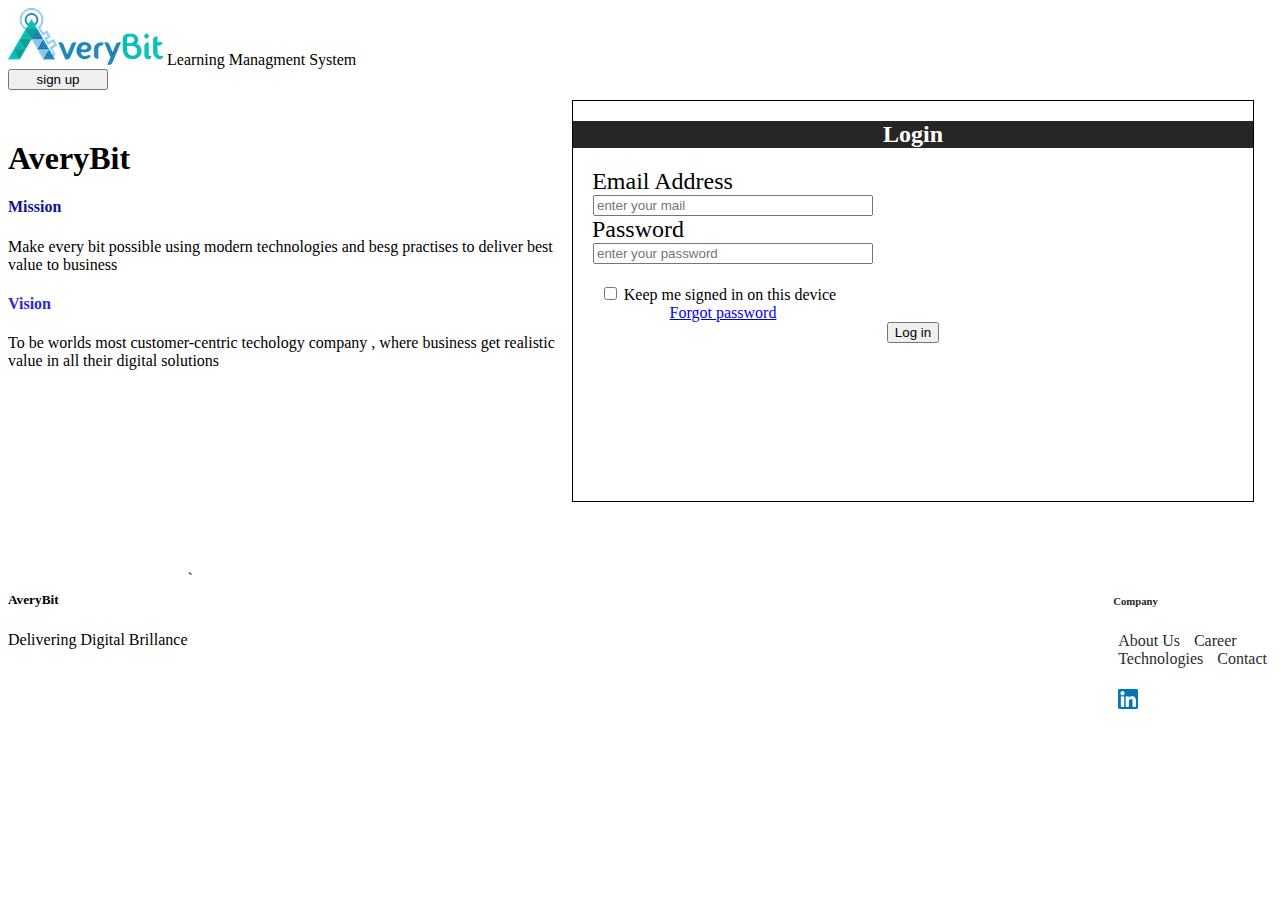
<file: Learning Managment system/index.html>
<!DOCTYPE html>
<html lang="en">
  <head>
    <meta charset="UTF-8" />
    <meta http-equiv="X-UA-Compatible" content="IE=edge" />
    <meta name="viewport" content="width=device-width, initial-scale=1.0" />
    <link rel="shortcut icon" href="favicon.png" type="image/x-icon" />
    <link rel="stylesheet" href="index.css" />
    <title>LMS</title>
  </head>
  <body>
    <header>
      <nav class="navbar bg-light">
        <div class="container-fluid">
          <img src="averybit.jpg" alt="averybit" srcset="" />
          <a class="navbar-brand">Learning Managment System</a>
          <form class="d-flex" role="search">
            <button class="btn btn-outline-success" style ="width: 100px;"type="button" onclick="location.href = 'signup.html';">
              sign up
            </button>
          </form>
        </div>
      </nav>
    </header>
    
      <aside>
        <div class="form">
        <form action="">
          <div class="heading">
            <h2>Login</h2>
          </div>
          <div class="inputmail">
            <label for="inputEmail" class="form-label">Email Address</label
            ><br />
            <input type="email" placeholder="enter your mail"  class="inputtag"/>
          </div>
          <div class="inputpass">
            <label for="inputPassword" class="form-label" style="margin-left: -550px"   >Password</label><br />
            <input type="password" placeholder="enter your password" class="inputtag" />
          </div>
          <div class="checkbox-login">
            <input type="checkbox" />
            <label for="stay-login">Keep me signed in on this device</label>
          </div>
          <span class="" style="margin-left: -380px;">
            <a href="forgotpass.html">Forgot password</a>
          </span>
          <div>
            <button type="button" class="btn btn-primary" onclick="location.href='dashboard.html'">Log in</button>
          </div>

        </form>
    </div>
      </aside>
    <section>
      <div>
        <div><h1>AveryBit</h1></div>
        <div>
          <h4 style="color: rgb(17, 17, 148);">Mission</h4>
          <p style="color: black ;">
            Make every bit possible using modern technologies and besg practises
            to deliver best value to business
          </p>
        </div>
        <div>
          <h4 style="color: rgb(41, 41, 209);">Vision</h4>
          <p style="color:black">
            To be worlds most customer-centric techology company , where
            business get realistic value in all their digital solutions
          </p>
        </div>
      </div>
    </section>
    <div class="div-footer">
    <footer  >
       


            <span id="About">
                <h5>AveryBit</h5>
                <p>Delivering Digital Brillance</p>
            </span>
            <span id="company">
                <h6>Company</h6>
                <div class="link1">
                    <a class="a1" href="https://averybit.com/about/" target="_blank">About Us</a>
                    <a class="a1" href="https://averybit.com/careers/" target="_blank">Career</a>
                </div>
                <div class="link2">
                    <a href="https://averybit.com/technologies/" target="_blank"
                    >Technologies</a
                    >
                    <a href="https://averybit.com/contact/" target="_blank">Contact</a>
                </div>
                <div class="socialmedia">
                    
                    <p><a href="https://www.linkedin.com/company/averybit/mycompany/" target="_blank"><img src="download (1).png" alt="linkedin" height="20" width="20" ></a></p>
                </div>
            </span>
            
        </footer>
    </div>
    <link
      href="https://cdn.jsdelivr.net/npm/bootstrap@5.3.0-alpha1/dist/css/bootstrap.min.css"
      rel="stylesheet"
      integrity="sha384-GLhlTQ8iRABdZLl6O3oVMWSktQOp6b7In1Zl3/Jr59b6EGGoI1aFkw7cmDA6j6gD"
      crossorigin="anonymous"
    />
    <script
      src="https://cdn.jsdelivr.net/npm/bootstrap@5.3.0-alpha1/dist/js/bootstrap.bundle.min.js"
      integrity="sha384-w76AqPfDkMBDXo30jS1Sgez6pr3x5MlQ1ZAGC+nuZB+EYdgRZgiwxhTBTkF7CXvN"
      crossorigin="anonymous"
    ></script>
  </body>
</html>
`
</file>
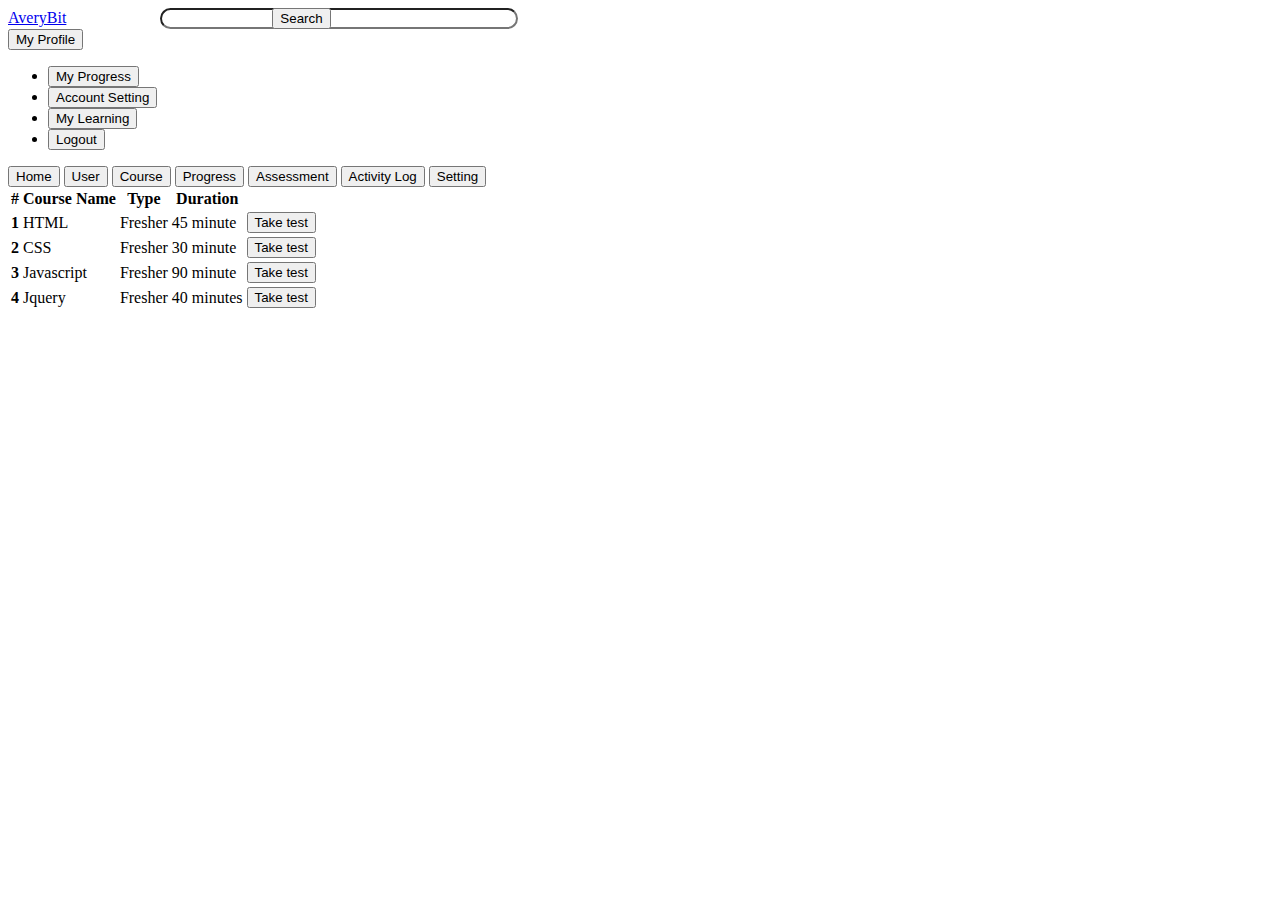
<file: Learning Managment system/assessment.html>
<!DOCTYPE html>
<html lang="en">
<head>
    <meta charset="UTF-8">
    <meta http-equiv="X-UA-Compatible" content="IE=edge">
    <meta name="viewport" content="width=device-width, initial-scale=1.0">
    <link rel="stylesheet" href="assessment.css">
    <title>Document</title>
</head>
<body><nav class="navbar navbar-expand-lg bg-body-tertiary">
    <div class="container-fluid">
      <a class="navbar-brand" href="#">AveryBit</a>
      
      <input type="text" id="search"></input>
      <button class="btn btn-outline-success"  style="margin-left: -250px;">Search</button>
      <div class="dropdown">
        <button class="btn btn-secondary dropdown-toggle" type="button" data-bs-toggle="dropdown" aria-expanded="false">
          My Profile
        </button>
        <ul class="dropdown-menu">
          <li><button class="dropdown-item" type="button" onclick="location.href ='progress.html';">My Progress</button></li>
          <li><button class="dropdown-item" type="button"  onclick="location.href ='setting.html';">Account Setting</button></li>
          <li><button class="dropdown-item" type="button" onclick="location.href ='course.html';">My Learning</button></li>
          <li><button class="dropdown-item" type="button"onclick="location.href ='index.html';">Logout</button></li>
        </ul>
      </div>
  </nav>
  <div class="d-flex align-items-start">
    <div class="nav flex-column nav-pills me-3" id="v-pills-tab" role="tablist" aria-orientation="vertical">
      <button class="nav-link " id="v-pills-home-tab" data-bs-toggle="pill" data-bs-target="#v-pills-home" type="button" role="tab" aria-controls="v-pills-home" aria-selected="true" onclick="location.href='dashboard.html';">Home</button>
      <button class="nav-link" id="v-pills-profile-tab" data-bs-toggle="pill" data-bs-target="#v-pills-profile" type="button" role="tab" aria-controls="v-pills-profile" aria-selected="false" onclick="location.href ='manageuser.html';"> User</button>
      <button class="nav-link" id="v-pills-disabled-tab" data-bs-toggle="pill" data-bs-target="#v-pills-disabled" type="button" role="tab" aria-controls="v-pills-disabled" aria-selected="false" onclick="location.href ='course.html'; " >Course </button>
      <button class="nav-link" id="v-pills-messages-tab" data-bs-toggle="pill" data-bs-target="#v-pills-messages" type="button" role="tab" aria-controls="v-pills-messages" aria-selected="false"onclick="location.href ='progress.html';">Progress </button>
      <button class="nav-link active" id="v-pills-settings-tab" data-bs-toggle="pill" data-bs-target="#v-pills-settings" type="button" role="tab" aria-controls="v-pills-settings" aria-selected="false" onclick="location.href ='assessment.html';">Assessment</button>
      <button class="nav-link" id="v-pills-settings-tab" data-bs-toggle="pill" data-bs-target="#v-pills-settings" type="button" role="tab" aria-controls="v-pills-settings" aria-selected="false" onclick="location.href ='activitylog.html';">Activity Log</button>
      <button class="nav-link" id="v-pills-settings-tab" data-bs-toggle="pill" data-bs-target="#v-pills-settings" type="button" role="tab" aria-controls="v-pills-settings" aria-selected="false" onclick="location.href ='setting.html';">Setting</button>
    </div>
    <table class="table">
        <thead>
          <tr>
            <th scope="col">#</th>
            <th scope="col">Course Name</th>
            <th scope="col">Type</th>
            <th scope="col">Duration</th>
            <th scope="col"></th>
          </tr>
        </thead>
        <tbody>
          <tr>
            <th scope="row">1</th>
            <td>HTML</td>
            <td>Fresher</td>
            <td>45 minute</td>
            <td><button class="btn btn-primary">Take test</button></td>
          </tr>
          <tr>
            <th scope="row">2</th>
            <td>CSS</td>
            <td>Fresher</td>
            <td>30 minute</td>
            <td><button class="btn btn-primary">Take test</button></td>
          </tr>
          <tr>
            <th scope="row">3</th>
            <td >Javascript</td>
            <td>Fresher</td>
            <td>90 minute</td>
            <td><button class="btn btn-primary">Take test</button></td>
          </tr>
          <tr>
            <th scope="row">4</th>
            <td >Jquery</td>
            <td>Fresher</td>
            <td>40 minutes</td>
            <td><button class="btn btn-primary">Take test</button></td>
          </tr>
        </tbody>
      </table>
      <link href="https://cdn.jsdelivr.net/npm/bootstrap@5.3.0-alpha1/dist/css/bootstrap.min.css" rel="stylesheet" integrity="sha384-GLhlTQ8iRABdZLl6O3oVMWSktQOp6b7In1Zl3/Jr59b6EGGoI1aFkw7cmDA6j6gD" crossorigin="anonymous">
      <script src="https://cdn.jsdelivr.net/npm/bootstrap@5.3.0-alpha1/dist/js/bootstrap.bundle.min.js" integrity="sha384-w76AqPfDkMBDXo30jS1Sgez6pr3x5MlQ1ZAGC+nuZB+EYdgRZgiwxhTBTkF7CXvN" crossorigin="anonymous"></script>
</body>
</html>
</file>
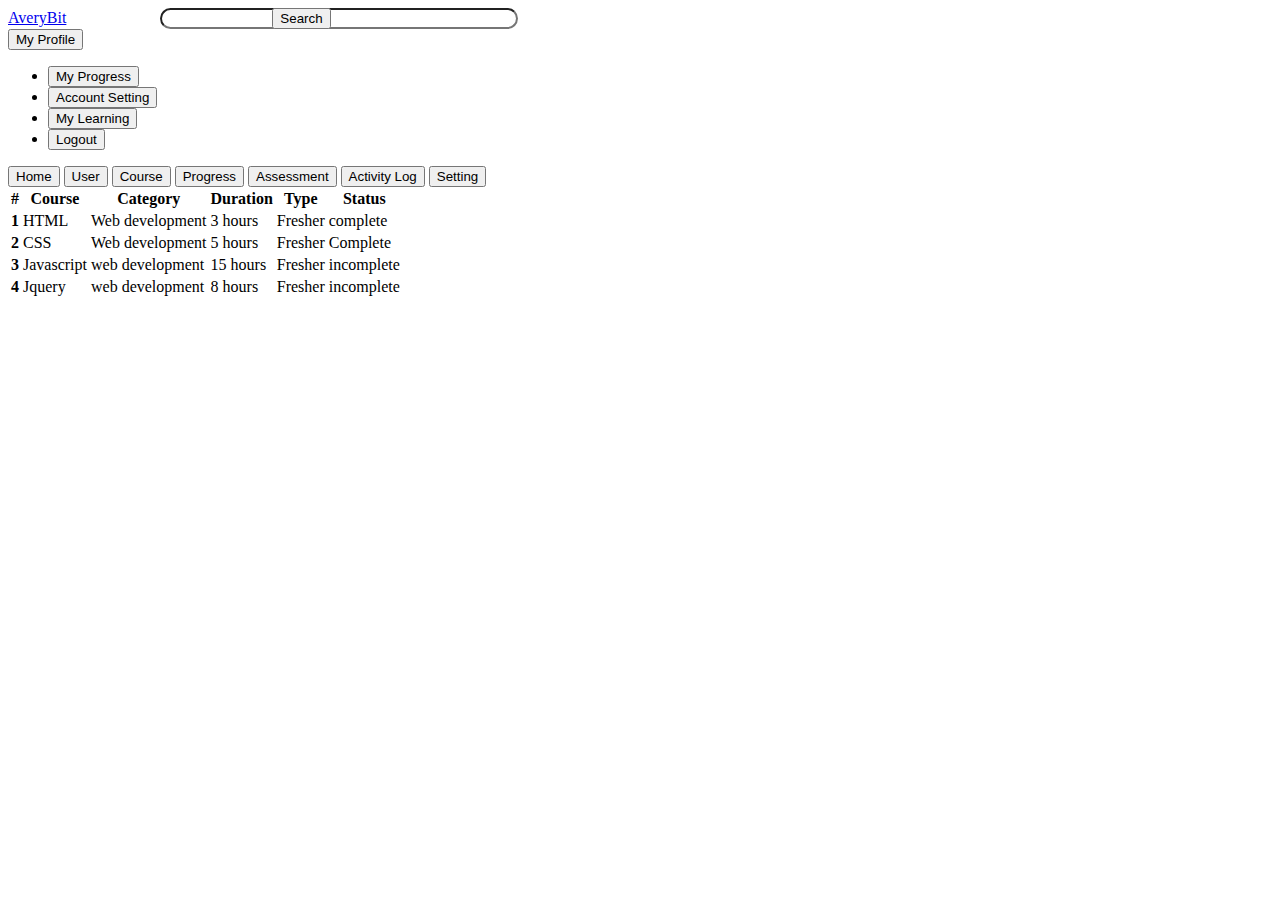
<file: Learning Managment system/course.html>
<!DOCTYPE html>
<html lang="en">
<head>
    <meta charset="UTF-8">
    <meta http-equiv="X-UA-Compatible" content="IE=edge">
    <meta name="viewport" content="width=device-width, initial-scale=1.0">
    <link rel="stylesheet" href="course.css">
    <title>LMS-Course</title>
</head>
<body>
    <nav class="navbar navbar-expand-lg bg-body-tertiary">
        <div class="container-fluid">
          <a class="navbar-brand" href="#">AveryBit</a>
          
          <input type="text" id="search"></input>
          <button class="btn btn-outline-success"  style="margin-left: -250px;">Search</button>
          <div class="dropdown">
            <button class="btn btn-secondary dropdown-toggle" type="button" data-bs-toggle="dropdown" aria-expanded="false">
              My Profile
            </button>
            <ul class="dropdown-menu">
              <li><button class="dropdown-item" type="button" onclick="location.href ='progress.html';">My Progress</button></li>
              <li><button class="dropdown-item" type="button"  onclick="location.href ='setting.html';">Account Setting</button></li>
              <li><button class="dropdown-item" type="button" onclick="location.href ='course.html';">My Learning</button></li>
              <li><button class="dropdown-item" type="button"onclick="location.href ='index.html';">Logout</button></li>
            </ul>
          </div>
      </nav>
      <div class="d-flex align-items-start">
        <div class="nav flex-column nav-pills me-3" id="v-pills-tab" role="tablist" aria-orientation="vertical">
          <button class="nav-link " id="v-pills-home-tab" data-bs-toggle="pill" data-bs-target="#v-pills-home" type="button" role="tab" aria-controls="v-pills-home" aria-selected="true"onclick="location.href='dashboard.html';" >Home</button>
          <button class="nav-link" id="v-pills-profile-tab" data-bs-toggle="pill" data-bs-target="#v-pills-profile" type="button" role="tab" aria-controls="v-pills-profile" aria-selected="false" onclick="location.href ='manageuser.html';">User </button>
          <button class="nav-link active" id="v-pills-disabled-tab" data-bs-toggle="pill" data-bs-target="#v-pills-disabled" type="button" role="tab" aria-controls="v-pills-disabled" aria-selected="false" onclick="location.href ='course.html'; " >Course </button>
          <button class="nav-link" id="v-pills-messages-tab" data-bs-toggle="pill" data-bs-target="#v-pills-messages" type="button" role="tab" aria-controls="v-pills-messages" aria-selected="false"onclick="location.href ='progress.html';">Progress </button>
          <button class="nav-link" id="v-pills-settings-tab" data-bs-toggle="pill" data-bs-target="#v-pills-settings" type="button" role="tab" aria-controls="v-pills-settings" aria-selected="false" onclick="location.href ='assessment.html';">Assessment</button>
          <button class="nav-link" id="v-pills-settings-tab" data-bs-toggle="pill" data-bs-target="#v-pills-settings" type="button" role="tab" aria-controls="v-pills-settings" aria-selected="false" onclick="location.href ='activitylog.html';">Activity Log</button>
          <button class="nav-link" id="v-pills-settings-tab" data-bs-toggle="pill" data-bs-target="#v-pills-settings" type="button" role="tab" aria-controls="v-pills-settings" aria-selected="false" onclick="location.href ='setting.html';">Setting</button>
        </div>
    <table class="table">
        <thead>
          <tr>
            <th scope="col">#</th>
            <th scope="col">Course</th>
            <th scope="col">Category</th>
            <th scope="col">Duration</th>
            <th scope="col">Type</th>
            <th scope="col">Status</th>
          </tr>
        </thead>
        <tbody>
          <tr>
            <th scope="row">1</th>
            <td>HTML</td>
            <td>Web development</td>
            <td>3 hours</td>
            <td>Fresher</td>
            <td>complete</td>
          </tr>
          <tr>
            <th scope="row">2</th>
            <td>CSS</td>
            <td>Web development</td>
            <td>5 hours</td>
            <td>Fresher</td>
            <td>Complete</td>
          </tr>
          <tr>
            <th scope="row">3</th>
            <td >Javascript</td>
            <td>web development</td>
            <td>15 hours</td>
            <td>Fresher</td>
            <td>incomplete</td>
          </tr>
          <tr>
            <th scope="row">4</th>
            <td >Jquery</td>
            <td>web development</td>
            <td>8 hours</td>
            <td>Fresher</td>
            <td>incomplete</td>
          </tr>
        </tbody>

        <link href="https://cdn.jsdelivr.net/npm/bootstrap@5.3.0-alpha1/dist/css/bootstrap.min.css" rel="stylesheet" integrity="sha384-GLhlTQ8iRABdZLl6O3oVMWSktQOp6b7In1Zl3/Jr59b6EGGoI1aFkw7cmDA6j6gD" crossorigin="anonymous">
        <script src="https://cdn.jsdelivr.net/npm/bootstrap@5.3.0-alpha1/dist/js/bootstrap.bundle.min.js" integrity="sha384-w76AqPfDkMBDXo30jS1Sgez6pr3x5MlQ1ZAGC+nuZB+EYdgRZgiwxhTBTkF7CXvN" crossorigin="anonymous"></script>
</body>
</html>
</file>
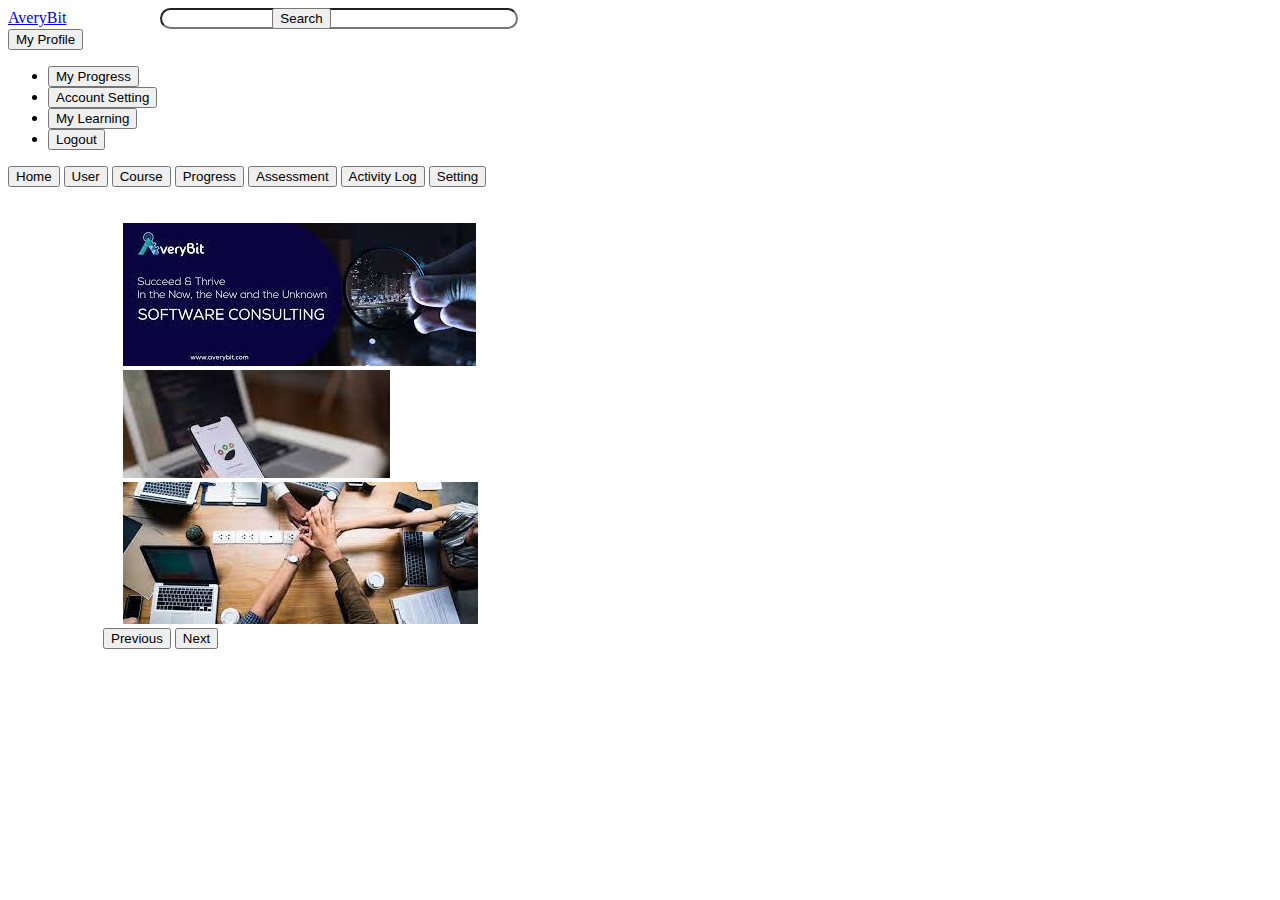
<file: Learning Managment system/dashboard.html>
<!DOCTYPE html>
<html lang="en">
<head>
    <meta charset="UTF-8">
    <meta http-equiv="X-UA-Compatible" content="IE=edge">
    <meta name="viewport" content="width=device-width, initial-scale=1.0">
    <link rel="stylesheet" href="dashboard.css">
    <title>LMS-Dashboard</title>
</head>
<body>
    <nav class="navbar navbar-expand-lg bg-body-tertiary">
        <div class="container-fluid">
          <a class="navbar-brand" href="#">AveryBit</a>
          
          <input type="text" id="search"></input>
          <button class="btn btn-outline-success"  style="margin-left: -250px;">Search</button>
          <div class="dropdown">
            <button class="btn btn-secondary dropdown-toggle" type="button" data-bs-toggle="dropdown" aria-expanded="false">
              My Profile
            </button>
            <ul class="dropdown-menu">
              <li><button class="dropdown-item" type="button" onclick="location.href ='progress.html';">My Progress</button></li>
              <li><button class="dropdown-item" type="button" onclick="location.href ='setting.html';">Account Setting</button></li>
              <li><button class="dropdown-item" type="button" onclick="location.href ='course.html';">My Learning</button></li>
              <li><button class="dropdown-item" type="button"onclick="location.href ='index.html';">Logout</button></li>
            </ul>
          </div>
      </nav>
      <div class="d-flex align-items-start">
        <div class="nav flex-column nav-pills me-3" id="v-pills-tab" role="tablist" aria-orientation="vertical">
          <button class="nav-link active" id="v-pills-home-tab" data-bs-toggle="pill" data-bs-target="#v-pills-home" type="button" role="tab" aria-controls="v-pills-home" aria-selected="true" onclick="location.href='dashboard.html';" >Home</button>
          <button class="nav-link" id="v-pills-profile-tab" data-bs-toggle="pill" data-bs-target="#v-pills-profile" type="button" role="tab" aria-controls="v-pills-profile" aria-selected="false" onclick="location.href ='manageuser.html';"> User</button>
          <button class="nav-link" id="v-pills-disabled-tab" data-bs-toggle="pill" data-bs-target="#v-pills-disabled" type="button" role="tab" aria-controls="v-pills-disabled" aria-selected="false" onclick="location.href ='course.html'; " > Course</button>
          <button class="nav-link" id="v-pills-messages-tab" data-bs-toggle="pill" data-bs-target="#v-pills-messages" type="button" role="tab" aria-controls="v-pills-messages" aria-selected="false"onclick="location.href ='progress.html';"> Progress</button>
          <button class="nav-link" id="v-pills-settings-tab" data-bs-toggle="pill" data-bs-target="#v-pills-settings" type="button" role="tab" aria-controls="v-pills-settings" aria-selected="false" onclick="location.href ='assessment.html';">Assessment</button>
          <button class="nav-link" id="v-pills-settings-tab" data-bs-toggle="pill" data-bs-target="#v-pills-settings" type="button" role="tab" aria-controls="v-pills-settings" aria-selected="false" onclick="location.href ='activitylog.html';">Activity Log</button>
          <button class="nav-link" id="v-pills-settings-tab" data-bs-toggle="pill" data-bs-target="#v-pills-settings" type="button" role="tab" aria-controls="v-pills-settings" aria-selected="false" onclick="location.href ='setting.html';">Setting</button>
        </div>
    <div id="carouselExampleFade" class="carousel slide carousel-fade">
        <div class="carousel-inner">
          <div class="carousel-item active">
            <img src="avverybit1.jpg" class="d-block w-100" alt="...">
          </div>
          <div class="carousel-item">
            <img src="mobile.jpg" class="d-block w-100" alt="...">
          </div>
          <div class="carousel-item">
            <img src="averybit3.jpg" class="d-block w-100" alt="...">
          </div>
        </div>
        <button class="carousel-control-prev" type="button" data-bs-target="#carouselExampleFade" data-bs-slide="prev">
          <span class="carousel-control-prev-icon" aria-hidden="true"></span>
          <span class="visually-hidden">Previous</span>
        </button>
        <button class="carousel-control-next" type="button" data-bs-target="#carouselExampleFade" data-bs-slide="next">
          <span class="carousel-control-next-icon" aria-hidden="true"></span>
          <span class="visually-hidden">Next</span>
        </button>
      </div>
      <link
      href="https://cdn.jsdelivr.net/npm/bootstrap@5.3.0-alpha1/dist/css/bootstrap.min.css"
      rel="stylesheet"
      integrity="sha384-GLhlTQ8iRABdZLl6O3oVMWSktQOp6b7In1Zl3/Jr59b6EGGoI1aFkw7cmDA6j6gD"
      crossorigin="anonymous"
    />
    <script
      src="https://cdn.jsdelivr.net/npm/bootstrap@5.3.0-alpha1/dist/js/bootstrap.bundle.min.js"
      integrity="sha384-w76AqPfDkMBDXo30jS1Sgez6pr3x5MlQ1ZAGC+nuZB+EYdgRZgiwxhTBTkF7CXvN"
      crossorigin="anonymous"
    ></script>
</body>
</html>
</file>
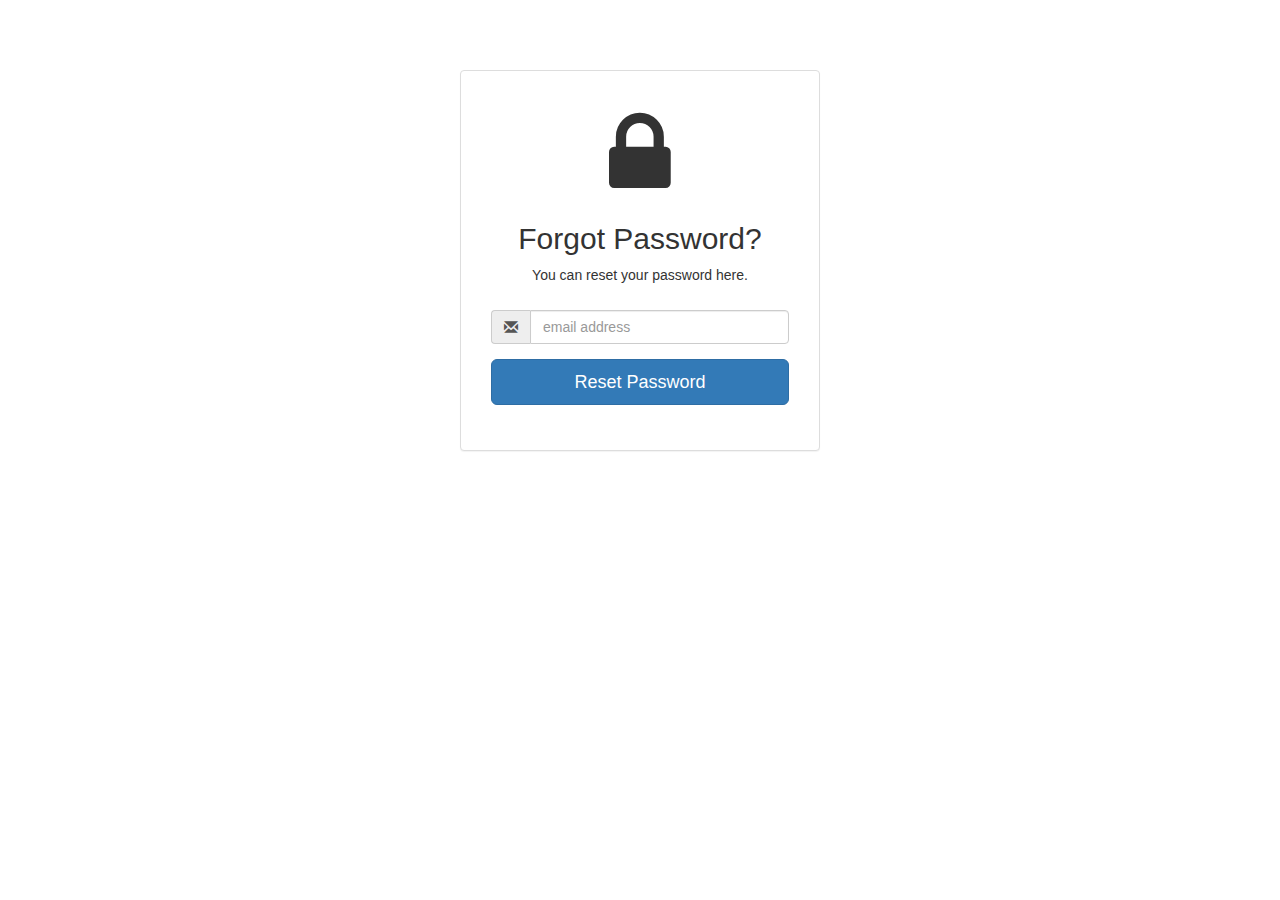
<file: Learning Managment system/forgotpass.html>
<!DOCTYPE html>
<html lang="en">
<head>
    <meta charset="UTF-8">
    <meta http-equiv="X-UA-Compatible" content="IE=edge">
    <meta name="viewport" content="width=device-width, initial-scale=1.0">
    <style>
        .form-gap {
    padding-top: 70px;
}
    </style>
    <title>LMS-Fortgot</title>
</head>
<body>
    <link href="//maxcdn.bootstrapcdn.com/bootstrap/3.3.0/css/bootstrap.min.css" rel="stylesheet" id="bootstrap-css">
<script src="//maxcdn.bootstrapcdn.com/bootstrap/3.3.0/js/bootstrap.min.js"></script>
<script src="//code.jquery.com/jquery-1.11.1.min.js"></script>
<!------ Include the above in your HEAD tag ---------->

 <link rel="stylesheet" href="https://maxcdn.bootstrapcdn.com/font-awesome/4.5.0/css/font-awesome.min.css">
 <div class="form-gap"></div>
<div class="container">
	<div class="row">
		<div class="col-md-4 col-md-offset-4">
            <div class="panel panel-default">
              <div class="panel-body">
                <div class="text-center">
                  <h3><i class="fa fa-lock fa-4x"></i></h3>
                  <h2 class="text-center">Forgot Password?</h2>
                  <p>You can reset your password here.</p>
                  <div class="panel-body">
    
                    <form id="register-form" role="form" autocomplete="off" class="form" method="post">
    
                      <div class="form-group">
                        <div class="input-group">
                          <span class="input-group-addon"><i class="glyphicon glyphicon-envelope color-blue"></i></span>
                          <input id="email" name="email" placeholder="email address" class="form-control"  type="email">
                        </div>
                      </div>
                      <div class="form-group">
                        <input name="recover-submit" class="btn btn-lg btn-primary btn-block" value="Reset Password" type="submit" onclick="location.href='index.html'">
                      </div>
                      
                      <input type="hidden" class="hide" name="token" id="token" value=""> 
                    </form>
    
                  </div>
                </div>
              </div>
            </div>
          </div>
	</div>
</div>
</body>
</html>
</file>
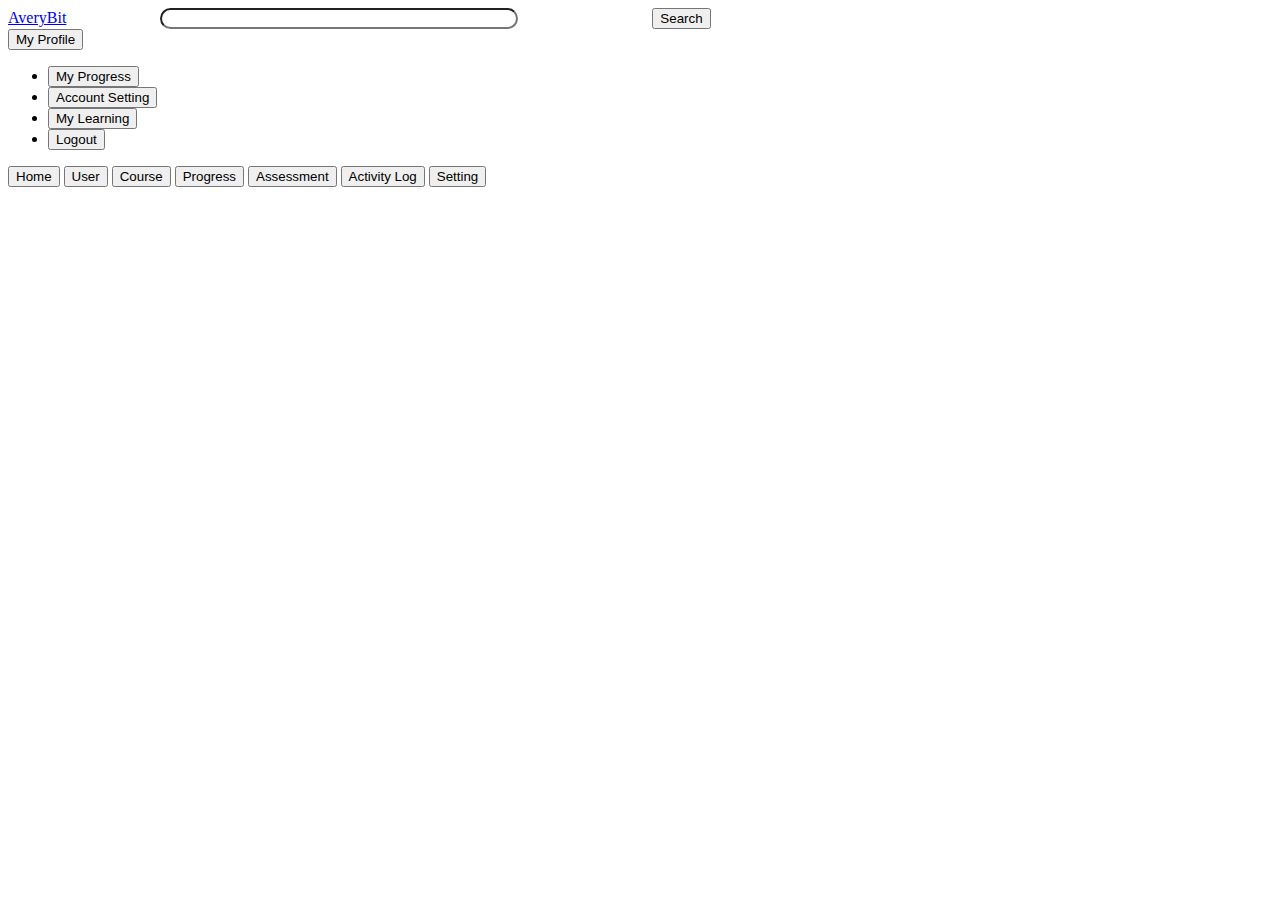
<file: Learning Managment system/home.html>
<!DOCTYPE html>
<html lang="en">
  <head>
    <meta charset="UTF-8" />
    <meta http-equiv="X-UA-Compatible" content="IE=edge" />
    <link rel="shortcut icon" href="favicon.png" type="image/x-icon" />
    <meta name="viewport" content="width=device-width, initial-scale=1.0" />
    <link rel="stylesheet" href="home.css">
    <title>Home-LMS</title>
  </head>
  <body>

    <nav class="navbar navbar-expand-lg bg-body-tertiary">
        <div class="container-fluid">
          <a class="navbar-brand" href="#">AveryBit</a>
          
          <input type="text" id="search"></input>
          <button class="btn btn-outline-success" style="margin-left: 130px">Search</button>
          <div class="dropdown">
            <button class="btn btn-secondary dropdown-toggle" type="button" data-bs-toggle="dropdown" aria-expanded="false" >
              My Profile
            </button>
            <ul class="dropdown-menu">
              <li><button class="dropdown-item" type="button" onclick="location.href ='progress.html';">My Progress</button></li>
              <li><button class="dropdown-item" type="button" onclick="location.href ='setting.html';">Account Setting</button></li>
              <li><button class="dropdown-item" type="button" onclick="location.href ='course.html';">My Learning</button></li>
              <li><button class="dropdown-item" type="button"onclick="location.href ='index.html';">Logout</button></li>
            </ul>
          </div>
      </nav>
      <div class="d-flex align-items-start">
        <div class="nav flex-column nav-pills me-3" id="v-pills-tab" role="tablist" aria-orientation="vertical">
          <button class="nav-link " id="v-pills-home-tab" data-bs-toggle="pill" data-bs-target="#v-pills-home" type="button" role="tab" aria-controls="v-pills-home" aria-selected="true" onclick="location.href='dashboard.html';">Home</button>
          <button class="nav-link" id="v-pills-profile-tab" data-bs-toggle="pill" data-bs-target="#v-pills-profile" type="button" role="tab" aria-controls="v-pills-profile" aria-selected="false" onclick="location.href ='manageuser.html';"> User</button>
          <button class="nav-link" id="v-pills-disabled-tab" data-bs-toggle="pill" data-bs-target="#v-pills-disabled" type="button" role="tab" aria-controls="v-pills-disabled" aria-selected="false" onclick="location.href ='course.html'; " >Course </button>
          <button class="nav-link" id="v-pills-messages-tab" data-bs-toggle="pill" data-bs-target="#v-pills-messages" type="button" role="tab" aria-controls="v-pills-messages" aria-selected="false"onclick="location.href ='progress.html';">Progress </button>
          <button class="nav-link" id="v-pills-settings-tab" data-bs-toggle="pill" data-bs-target="#v-pills-settings" type="button" role="tab" aria-controls="v-pills-settings" aria-selected="false" onclick="location.href ='assessment.html';">Assessment</button>
          <button class="nav-link" id="v-pills-settings-tab" data-bs-toggle="pill" data-bs-target="#v-pills-settings" type="button" role="tab" aria-controls="v-pills-settings" aria-selected="false" onclick="location.href ='activitylog.html';">Activity Log</button>
          <button class="nav-link" id="v-pills-settings-tab" data-bs-toggle="pill" data-bs-target="#v-pills-settings" type="button" role="tab" aria-controls="v-pills-settings" aria-selected="false" onclick="location.href ='setting.html';">Setting</button>
        </div>
        <!-- <div class="tab-content" id="v-pills-tabContent">
          <div class="tab-pane fade show active" id="v-pills-home" role="tabpanel" aria-labelledby="v-pills-home-tab" tabindex="0">hii </div>
          <div class="tab-pane fade" id="v-pills-profile" role="tabpanel" aria-labelledby="v-pills-profile-tab" tabindex="0">...</div>
          <div class="tab-pane fade" id="v-pills-disabled" role="tabpanel" aria-labelledby="v-pills-disabled-tab" tabindex="0">...</div>
          <div class="tab-pane fade" id="v-pills-messages" role="tabpanel" aria-labelledby="v-pills-messages-tab" tabindex="0">...</div>
          <div class="tab-pane fade" id="v-pills-settings" role="tabpanel" aria-labelledby="v-pills-settings-tab" tabindex="0">...</div>
        </div> -->
      </div>
      

    <link
      href="https://cdn.jsdelivr.net/npm/bootstrap@5.3.0-alpha1/dist/css/bootstrap.min.css"
      rel="stylesheet"
      integrity="sha384-GLhlTQ8iRABdZLl6O3oVMWSktQOp6b7In1Zl3/Jr59b6EGGoI1aFkw7cmDA6j6gD"
      crossorigin="anonymous"
    />
    <script
      src="https://cdn.jsdelivr.net/npm/bootstrap@5.3.0-alpha1/dist/js/bootstrap.bundle.min.js"
      integrity="sha384-w76AqPfDkMBDXo30jS1Sgez6pr3x5MlQ1ZAGC+nuZB+EYdgRZgiwxhTBTkF7CXvN"
      crossorigin="anonymous"
    ></script>
  </body>
</html>
</file>
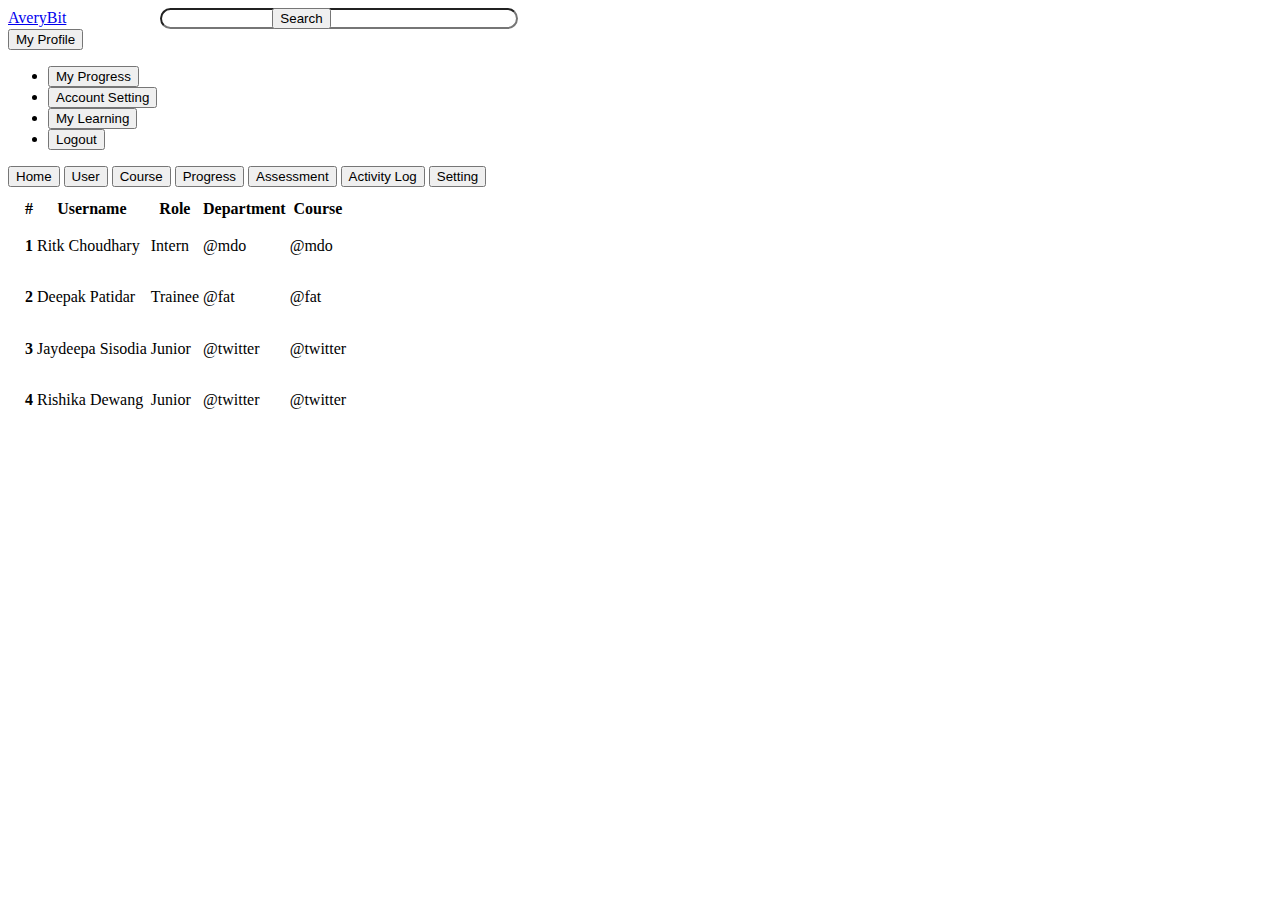
<file: Learning Managment system/manageuser.html>
<!DOCTYPE html>
<html lang="en">
<head>
    <meta charset="UTF-8">
    <meta http-equiv="X-UA-Compatible" content="IE=edge">
    <meta name="viewport" content="width=device-width, initial-scale=1.0">
    <link rel="stylesheet" href="manageuser.css">
    <title>LMS-ManageUser</title>
</head>
<body>
 
    <nav class="navbar navbar-expand-lg bg-body-tertiary">
        <div class="container-fluid">
          <a class="navbar-brand" href="#">AveryBit</a>
          
          <input type="text" id="search"></input>
          <button class="btn btn-outline-success"  style="margin-left: -250px;">Search</button>
          <div class="dropdown">
            <button class="btn btn-secondary dropdown-toggle" type="button" data-bs-toggle="dropdown" aria-expanded="false" >
              My Profile
            </button>
            <ul class="dropdown-menu">
              <li><button class="dropdown-item" type="button" onclick="location.href ='progress.html';">My Progress</button></li>
              <li><button class="dropdown-item" type="button"  onclick="location.href ='setting.html';">Account Setting</button></li>
              <li><button class="dropdown-item" type="button" onclick="location.href ='course.html';">My Learning</button></li>
              <li><button class="dropdown-item" type="button"onclick="location.href ='index.html';">Logout</button></li>
            </ul>
          </div>
         
      </nav>
      
      <div class="d-flex align-items-start">
        <div class="nav flex-column nav-pills me-3" id="v-pills-tab" role="tablist" aria-orientation="vertical">
          <button class="nav-link " id="v-pills-home-tab" data-bs-toggle="pill" data-bs-target="#v-pills-home" type="button" role="tab" aria-controls="v-pills-home" aria-selected="true" onclick="location.href='dashboard.html';" >Home</button>
          <button class="nav-link active" id="v-pills-profile-tab" data-bs-toggle="pill" data-bs-target="#v-pills-profile" type="button" role="tab" aria-controls="v-pills-profile" aria-selected="false" onclick="location.href ='manageuser.html';"> User</button>
          <button class="nav-link" id="v-pills-disabled-tab" data-bs-toggle="pill" data-bs-target="#v-pills-disabled" type="button" role="tab" aria-controls="v-pills-disabled" aria-selected="false" onclick="location.href ='course.html'; " >Course </button>
          <button class="nav-link" id="v-pills-messages-tab" data-bs-toggle="pill" data-bs-target="#v-pills-messages" type="button" role="tab" aria-controls="v-pills-messages" aria-selected="false"onclick="location.href ='progress.html';">Progress </button>
          <button class="nav-link" id="v-pills-settings-tab" data-bs-toggle="pill" data-bs-target="#v-pills-settings" type="button" role="tab" aria-controls="v-pills-settings" aria-selected="false" onclick="location.href ='assessment.html';">Assessment</button>
          <button class="nav-link" id="v-pills-settings-tab" data-bs-toggle="pill" data-bs-target="#v-pills-settings" type="button" role="tab" aria-controls="v-pills-settings" aria-selected="false" onclick="location.href ='activitylog.html';">Activity Log</button>
          <button class="nav-link" id="v-pills-settings-tab" data-bs-toggle="pill" data-bs-target="#v-pills-settings" type="button" role="tab" aria-controls="v-pills-settings" aria-selected="false" onclick="location.href ='setting.html';">Setting</button>
        </div>
        
<table class="table">
        <thead>
          <tr>
            <th scope="col">#</th>
            <th scope="col">Username</th>
            <th scope="col">Role</th>
            <th scope="col">Department</th>
            <th scope="col">Course</th>
          </tr>
        </thead>
        <tbody>
          <tr>
            <th scope="row">1</th>
            <td>Ritk Choudhary</td>
            <td>Intern</td>
            <td>@mdo</td>
            <td>@mdo</td>
          </tr>
          <tr>
            <th scope="row">2</th>
            <td>Deepak Patidar</td>
            <td>Trainee</td>
            <td>@fat</td>
            <td>@fat</td>
          </tr>
          <tr>
            <th scope="row">3</th>
            <td >Jaydeepa Sisodia</td>
            <td>Junior</td>
            <td>@twitter</td>
            <td>@twitter</td>
          </tr>
          <tr>
            <th scope="row">4</th>
            <td >Rishika Dewang</td>
            <td>Junior</td>
            <td>@twitter</td>
            <td>@twitter</td>
          </tr>
        </tbody>
      </table>
      <link href="https://cdn.jsdelivr.net/npm/bootstrap@5.3.0-alpha1/dist/css/bootstrap.min.css" rel="stylesheet" integrity="sha384-GLhlTQ8iRABdZLl6O3oVMWSktQOp6b7In1Zl3/Jr59b6EGGoI1aFkw7cmDA6j6gD" crossorigin="anonymous">
      <script src="https://cdn.jsdelivr.net/npm/bootstrap@5.3.0-alpha1/dist/js/bootstrap.bundle.min.js" integrity="sha384-w76AqPfDkMBDXo30jS1Sgez6pr3x5MlQ1ZAGC+nuZB+EYdgRZgiwxhTBTkF7CXvN" crossorigin="anonymous"></script>
</body>
</html>
</file>
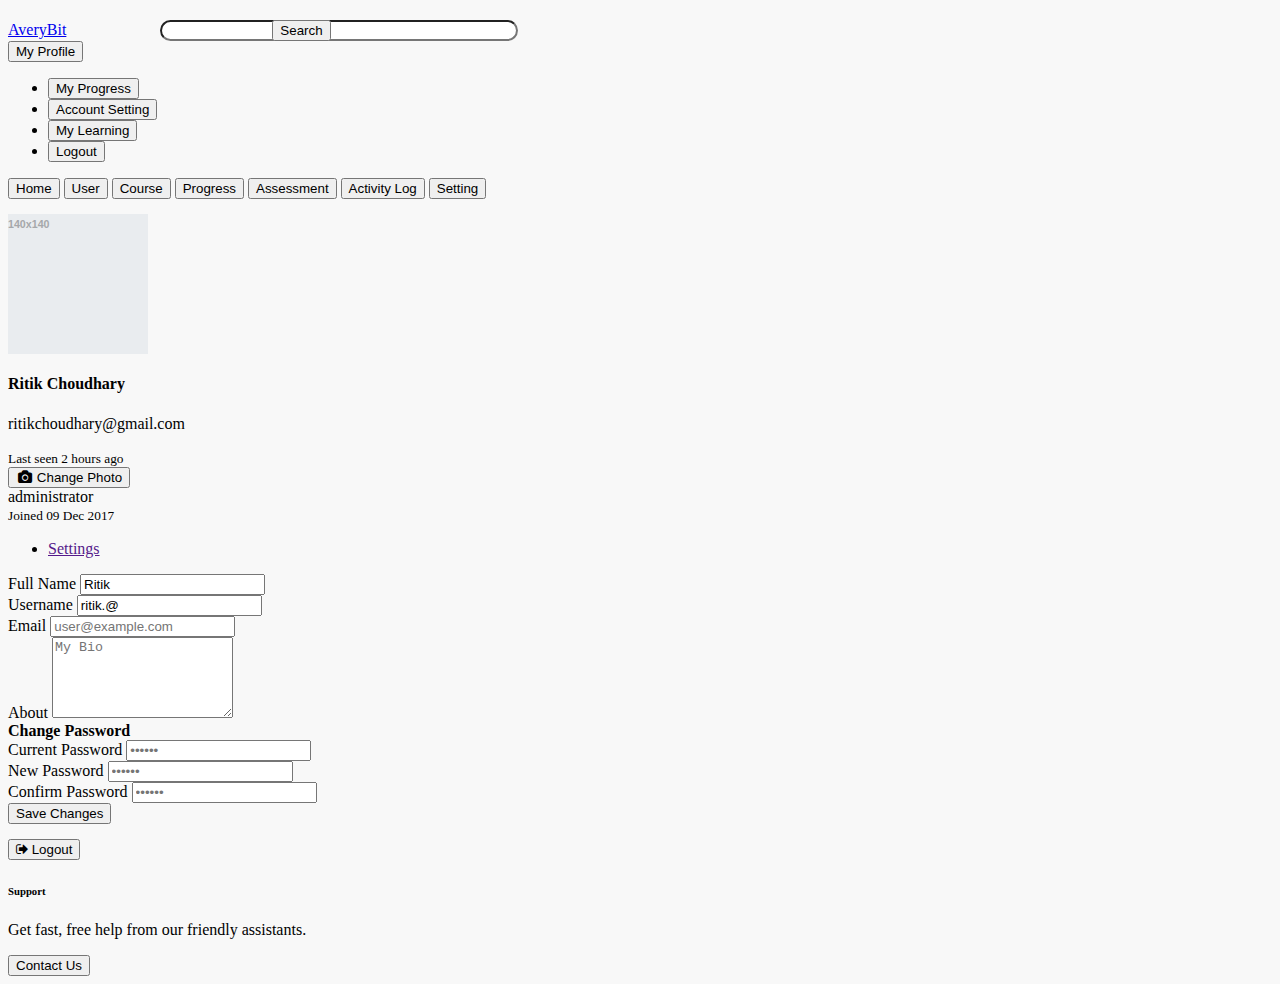
<file: Learning Managment system/setting.html>
<!DOCTYPE html>
<html lang="en">
<head>
    <meta charset="UTF-8">
    <meta http-equiv="X-UA-Compatible" content="IE=edge">
    <meta name="viewport" content="width=device-width, initial-scale=1.0">
    <link rel="stylesheet" href="setting.css">
    <title>LMS-Setting</title>
</head>
<body>
    <nav class="navbar navbar-expand-lg bg-body-tertiary">
        <div class="container-fluid">
          <a class="navbar-brand" href="#">AveryBit</a>
          
          <input type="text" id="search"></input>
          <button class="btn btn-outline-success"  style="margin-left: -250px;">Search</button>
          <div class="dropdown">
            <button class="btn btn-secondary dropdown-toggle" type="button" data-bs-toggle="dropdown" aria-expanded="false">
              My Profile
            </button>
            <ul class="dropdown-menu">
              <li><button class="dropdown-item" type="button" onclick="location.href ='progress.html';">My Progress</button></li>
              <li><button class="dropdown-item" type="button">Account Setting</button></li>
              <li><button class="dropdown-item" type="button" onclick="location.href ='course.html';">My Learning</button></li>
              <li><button class="dropdown-item" type="button"onclick="location.href ='index.html';">Logout</button></li>
            </ul>
          </div>
      </nav>
      <div class="d-flex align-items-start">
        <div class="nav flex-column nav-pills me-3" id="v-pills-tab" role="tablist" aria-orientation="vertical">
          <button class="nav-link " id="v-pills-home-tab" data-bs-toggle="pill" data-bs-target="#v-pills-home" type="button" role="tab" aria-controls="v-pills-home" aria-selected="true"onclick="location.href='dashboard.html';" >Home</button>
          <button class="nav-link" id="v-pills-profile-tab" data-bs-toggle="pill" data-bs-target="#v-pills-profile" type="button" role="tab" aria-controls="v-pills-profile" aria-selected="false" onclick="location.href ='manageuser.html';">User </button>
          <button class="nav-link " id="v-pills-disabled-tab" data-bs-toggle="pill" data-bs-target="#v-pills-disabled" type="button" role="tab" aria-controls="v-pills-disabled" aria-selected="false" onclick="location.href ='course.html'; " >Course </button>
          <button class="nav-link" id="v-pills-messages-tab" data-bs-toggle="pill" data-bs-target="#v-pills-messages" type="button" role="tab" aria-controls="v-pills-messages" aria-selected="false"onclick="location.href ='progress.html';">Progress </button>
          <button class="nav-link" id="v-pills-settings-tab" data-bs-toggle="pill" data-bs-target="#v-pills-settings" type="button" role="tab" aria-controls="v-pills-settings" aria-selected="false" onclick="location.href ='assessment.html';">Assessment</button>
          <button class="nav-link" id="v-pills-settings-tab" data-bs-toggle="pill" data-bs-target="#v-pills-settings" type="button" role="tab" aria-controls="v-pills-settings" aria-selected="false" onclick="location.href ='activitylog.html';">Activity Log</button>
          <button class="nav-link active" id="v-pills-settings-tab" data-bs-toggle="pill" data-bs-target="#v-pills-settings" type="button" role="tab" aria-controls="v-pills-settings" aria-selected="false" onclick="location.href ='setting.html';" >Setting</button>
        </div>
    <link href="https://maxcdn.bootstrapcdn.com/font-awesome/4.3.0/css/font-awesome.min.css" rel="stylesheet">
<div class="container">
<div class="row flex-lg-nowrap">
 

  <div class="col">
    <div class="row">
      <div class="col mb-3">
        <div class="card">
          <div class="card-body">
            <div class="e-profile">
              <div class="row">
                <div class="col-12 col-sm-auto mb-3">
                  <div class="mx-auto" style="width: 140px;">
                    <div class="d-flex justify-content-center align-items-center rounded" style="height: 140px; background-color: rgb(233, 236, 239);">
                      <span style="color: rgb(166, 168, 170); font: bold 8pt Arial;">140x140</span>
                    </div>
                  </div>
                </div>
                <div class="col d-flex flex-column flex-sm-row justify-content-between mb-3">
                  <div class="text-center text-sm-left mb-2 mb-sm-0">
                    <h4 class="pt-sm-2 pb-1 mb-0 text-nowrap">Ritik Choudhary</h4>
                    <p class="mb-0">ritikchoudhary@gmail.com</p>
                    <div class="text-muted"><small>Last seen 2 hours ago</small></div>
                    <div class="mt-2">
                      <button class="btn btn-primary" type="button">
                        <i class="fa fa-fw fa-camera"></i>
                        <span>Change Photo</span>
                      </button>
                    </div>
                  </div>
                  <div class="text-center text-sm-right">
                    <span class="badge badge-secondary">administrator</span>
                    <div class="text-muted"><small>Joined 09 Dec 2017</small></div>
                  </div>
                </div>
              </div>
              <ul class="nav nav-tabs">
                <li class="nav-item"><a href="" class="active nav-link">Settings</a></li>
              </ul>
              <div class="tab-content pt-3">
                <div class="tab-pane active">
                  <form class="form" novalidate="">
                    <div class="row">
                      <div class="col">
                        <div class="row">
                          <div class="col">
                            <div class="form-group">
                              <label>Full Name</label>
                              <input class="form-control" type="text" name="name" placeholder="Ritik" value="Ritik">
                            </div>
                          </div>
                          <div class="col">
                            <div class="form-group">
                              <label>Username</label>
                              <input class="form-control" type="text" name="username" placeholder="ritik.@" value="ritik.@">
                            </div>
                          </div>
                        </div>
                        <div class="row">
                          <div class="col">
                            <div class="form-group">
                              <label>Email</label>
                              <input class="form-control" type="text" placeholder="user@example.com">
                            </div>
                          </div>
                        </div>
                        <div class="row">
                          <div class="col mb-3">
                            <div class="form-group">
                              <label>About</label>
                              <textarea class="form-control" rows="5" placeholder="My Bio"></textarea>
                            </div>
                          </div>
                        </div>
                      </div>
                    </div>
                    <div class="row">
                      <div class="col-12 col-sm-6 mb-3">
                        <div class="mb-2"><b>Change Password</b></div>
                        <div class="row">
                          <div class="col">
                            <div class="form-group">
                              <label>Current Password</label>
                              <input class="form-control" type="password" placeholder="••••••">
                            </div>
                          </div>
                        </div>
                        <div class="row">
                          <div class="col">
                            <div class="form-group">
                              <label>New Password</label>
                              <input class="form-control" type="password" placeholder="••••••">
                            </div>
                          </div>
                        </div>
                        <div class="row">
                          <div class="col">
                            <div class="form-group">
                              <label>Confirm <span class="d-none d-xl-inline">Password</span></label>
                              <input class="form-control" type="password" placeholder="••••••"></div>
                          </div>
                        </div>
                      </div>
                    
                    </div>
                    <div class="row">
                      <div class="col d-flex justify-content-end">
                        <button class="btn btn-primary" type="submit">Save Changes</button>
                      </div>
                    </div>
                  </form>

                </div>
              </div>
            </div>
          </div>
        </div>
      </div>

      <div class="col-12 col-md-3 mb-3">
        <div class="card mb-3">
          <div class="card-body">
            <div class="px-xl-3">
              <button class="btn btn-block btn-secondary">
                <i class="fa fa-sign-out"></i>
                <span onclick="location.href = 'index.html';">Logout</span>
              </button>

            </div>
          </div>
        </div>
        <div class="card">
          <div class="card-body">
            <h6 class="card-title font-weight-bold">Support</h6>
            <p class="card-text">Get fast, free help from our friendly assistants.</p>
            <button type="button" class="btn btn-primary" onclick="location.href='https://averybit.com/contact/';" >Contact Us</button>

          </div>
        </div>
      </div>
    </div>
    <link
    href="https://cdn.jsdelivr.net/npm/bootstrap@5.3.0-alpha1/dist/css/bootstrap.min.css"
    rel="stylesheet"
    integrity="sha384-GLhlTQ8iRABdZLl6O3oVMWSktQOp6b7In1Zl3/Jr59b6EGGoI1aFkw7cmDA6j6gD"
    crossorigin="anonymous"
  />
  <script
    src="https://cdn.jsdelivr.net/npm/bootstrap@5.3.0-alpha1/dist/js/bootstrap.bundle.min.js"
    integrity="sha384-w76AqPfDkMBDXo30jS1Sgez6pr3x5MlQ1ZAGC+nuZB+EYdgRZgiwxhTBTkF7CXvN"
    crossorigin="anonymous"
  ></script>
</body>
</html>
</file>
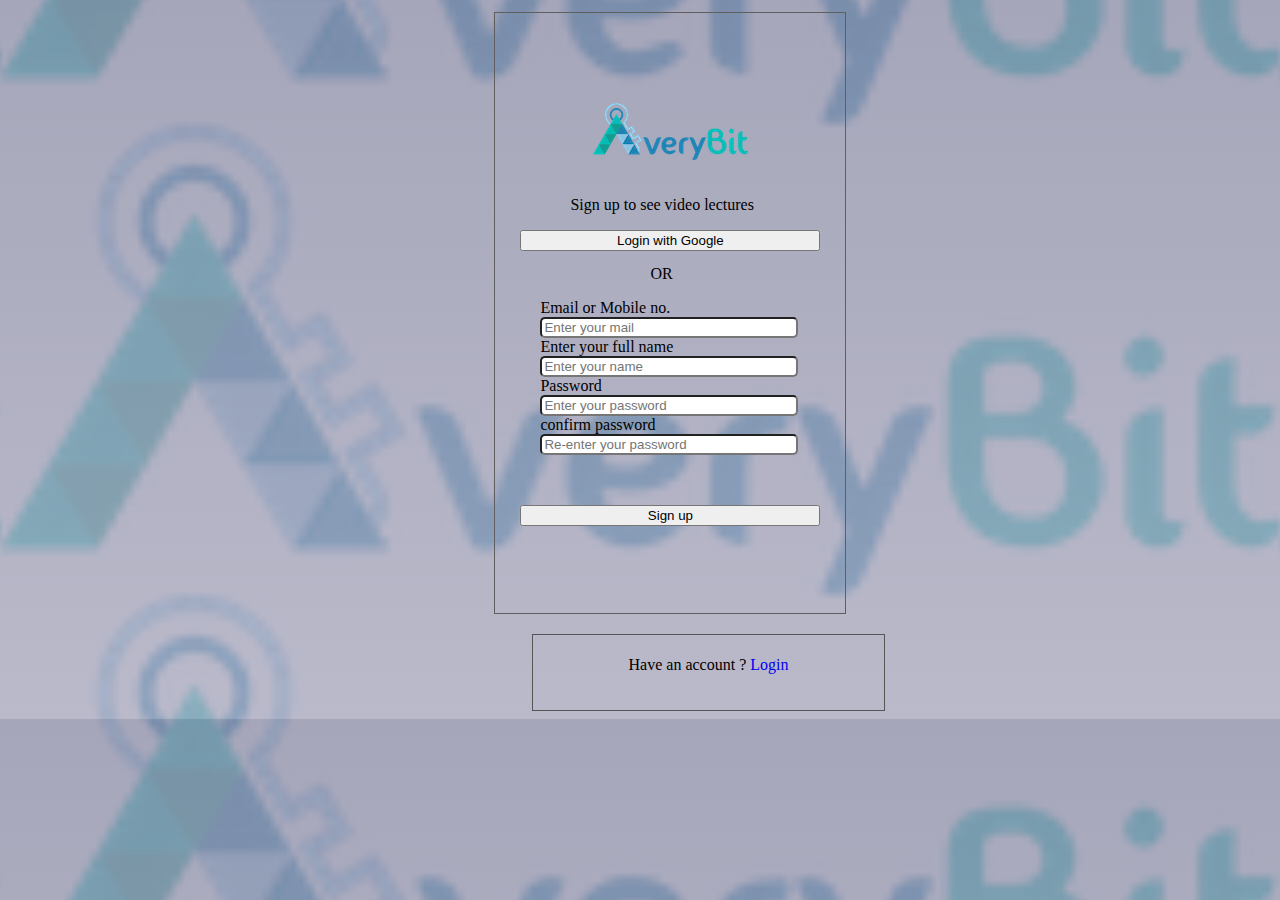
<file: Learning Managment system/signup.html>
<!DOCTYPE html>
<html lang="en">
  <head>
    <meta charset="UTF-8" />
    <meta http-equiv="X-UA-Compatible" content="IE=edge" />
    <meta name="viewport" content="width=device-width, initial-scale=1.0" />
    <link rel="shortcut icon" href="favicon.png" type="image/x-icon" />
    <link rel="stylesheet" href="signup.css" />
    <title>Sign up - LMS</title>
  </head>
  <body>
    <div class="main">
      <p style="margin-top: 2px"><img src="averybit.jpg" alt="" /></p>
      <div>
        <form action="">
          <p style="margin-left: 50px">Sign up to see video lectures</p>
          <div>
            <button class="btn btn-primary" onclick="location.href='https://accounts.google.com/v3/signin/'">Login with Google</button>
          </div>

          <div>
            <p style="margin-left: 130px; margin-top: 14px">OR</p>
          </div>
          <div class="mailiddiv">
                   <label for="email" class="Alllabel" >Email or Mobile no.</label><br>
                   <input type="email" class="allinput" placeholder="Enter your mail">
          </div>
          <div class="namediv">
            <label for="name" class="Alllabel">Enter your full name</label><br>
            <input type="text" class="allinput" placeholder="Enter your name">
          </div>
          <div class="passdiv">
            <label for="password" class="Alllabel">Password</label><br>
            <input type="password" class="allinput" placeholder="Enter your password">
          </div>
          <div class="confdiv">
            <label for="password" class="Alllabel">confirm password</label><br>
            <input type="password" class="allinput" placeholder="Re-enter your password"> 
          </div>
          <div>
            <button class="btn btn-primary" style="margin-top: 50px;">Sign up</button>
          </div>
        </form>
      </div>
    </div>
    <div class="second">
        <div >
            
            <p id="seconddiv">Have an account ? <a href="index.html" id="anchor">Login</a></p>
        </div>
    </div>
    <link
      href="https://cdn.jsdelivr.net/npm/bootstrap@5.3.0-alpha1/dist/css/bootstrap.min.css"
      rel="stylesheet"
      integrity="sha384-GLhlTQ8iRABdZLl6O3oVMWSktQOp6b7In1Zl3/Jr59b6EGGoI1aFkw7cmDA6j6gD"
      crossorigin="anonymous"
    />
    <script
      src="https://cdn.jsdelivr.net/npm/bootstrap@5.3.0-alpha1/dist/js/bootstrap.bundle.min.js"
      integrity="sha384-w76AqPfDkMBDXo30jS1Sgez6pr3x5MlQ1ZAGC+nuZB+EYdgRZgiwxhTBTkF7CXvN"
      crossorigin="anonymous"
    ></script>
  </body>
</html>
</file>
<file: Learning Managment system/index.css>
.heading{
    text-align: center;
    background-color: rgb(39, 38, 38);
    color: white;
}
.form{
    border: 1px solid black;
    height: 400px;
    margin-top: 10px;
    width: 680px
    
}
.form-label{
    font-size: x-large;
    color: black;
    margin-left: -501px;
    margin-top: 20px;
    font-family: auto;
}
#About{
    float: left;
}
#company{
    float: right;
    color: rgb(40, 38, 38);
    display: grid;
}
span.a{
    color: black;
}
aside{
    float:right;
    text-align: center;
    width: 700px;
}
footer{
    margin-top: 200px;
   
    
}
.link1{
  
    text-decoration: none;
}
.link1 a{
    text-decoration: none;
    margin: 5px;
    color: rgb(43, 43, 43);
}
.link2 a{
    margin: 5px;
    color: rgb(43, 43, 43);
    text-decoration: none;
}
section{
    margin-top: 50px;
}
.div-footer{
   background-color: antiquewhite;
}
.socialmedia{
    margin-top: 5px;
    margin-left: 5px;
}
.div-footer{
    background-color: aqua;
}
.inputmail{
    
}
.inputtag{
    width: 40%;
    margin-left: -360px;
}
.checkbox-login{
    margin-top: 3%;
    margin-left: -390px;
}
</file>
<file: Learning Managment system/assessment.css>
#search{
    width: 350px;
    border-radius: 20px;
    margin-left: 90px;
}
</file>
<file: Learning Managment system/course.css>
/* .table{
    margin-top: 63px;
    width: 900px;
    margin-left: 149px;
} */
#search{
    width: 350px;
    border-radius: 20px;
    margin-left: 90px;
}
</file>
<file: Learning Managment system/dashboard.css>
#carouselExampleFade{
    width: 1000px;
    margin-top: 81px;
    margin-left: 220px;
}
.carousel-inner{
    margin-top: -45px;
    margin-left: -105px;
}
.carousel-control-prev{
    margin-left: -125px
}
.carousel-control-next{
    margin-right: 80px;
}
#search{
    width: 350px;
    border-radius: 20px;
    margin-left: 90px;
}
</file>
<file: Learning Managment system/home.css>
/* #search{
    margin-left: 359px;
    width: 369px;
    border-radius: 30px;
} */
.btn
{
    margin-right: 550px;
}
.carousel-control-prev{
    margin-left: 325px;
    background-color: black;
}
#search{
    width: 350px;
    border-radius: 20px;
    margin-left: 90px;
}
</file>
<file: Learning Managment system/manageuser.css>
.table{
    height: 230px;
    margin-left: 14px;
    margin-top: 10px;

}
#search{
    width: 350px;
    border-radius: 20px;
    margin-left: 90px;
}
</file>
<file: Learning Managment system/setting.css>
body{
    margin-top:20px;
    background:#f8f8f8
}
.card{
margin-top: 15px;
}
#search{
    width: 350px;
    border-radius: 20px;
    margin-left: 90px;
}
</file>
<file: Learning Managment system/signup.css>
.main{
    align-items: center;
    border: 1px solid rgb(96, 94, 94);
    width: 3500px;
    justify-content: center;
    display: flex;
    flex-direction: column;
    flex-grow: 1;
    margin-top: 12px;
    max-width: 350px;
    height: 600px;
    margin-left: 38%;
       ;
}
.img{
    margin-top: 1%;
}
.btn{
  height: auto;
  width: 300px;
}
.Alllabel{
    font-family: auto;
    margin-top: 15px;
    margin-left: 20px;
}
.allinput{
border-radius: 5px;
width: 250px;
margin-left: 20px;
}
.second{
    align-items: center;
    border: 1px solid rgb(85, 85, 85);
    justify-content: center;
    display: flex;
    flex-direction: column;
    flex-grow: 1;
    margin-top: 20px;
    height: 75px;
    width: 351px;
    margin-left: 524px;
}
#seconddiv{
    margin-top:inherit;
    
}
#anchor{
    text-decoration: none;
}
body{
    width :100%;
    height : 100%;
    background-position: center;
    background-size : contain;
    position: relative;
    background-image: linear-gradient(rgba(144, 144, 169, 0.8),rgba(168, 168, 189, 0.8)), url(averybit.jpg);
}
</file>
